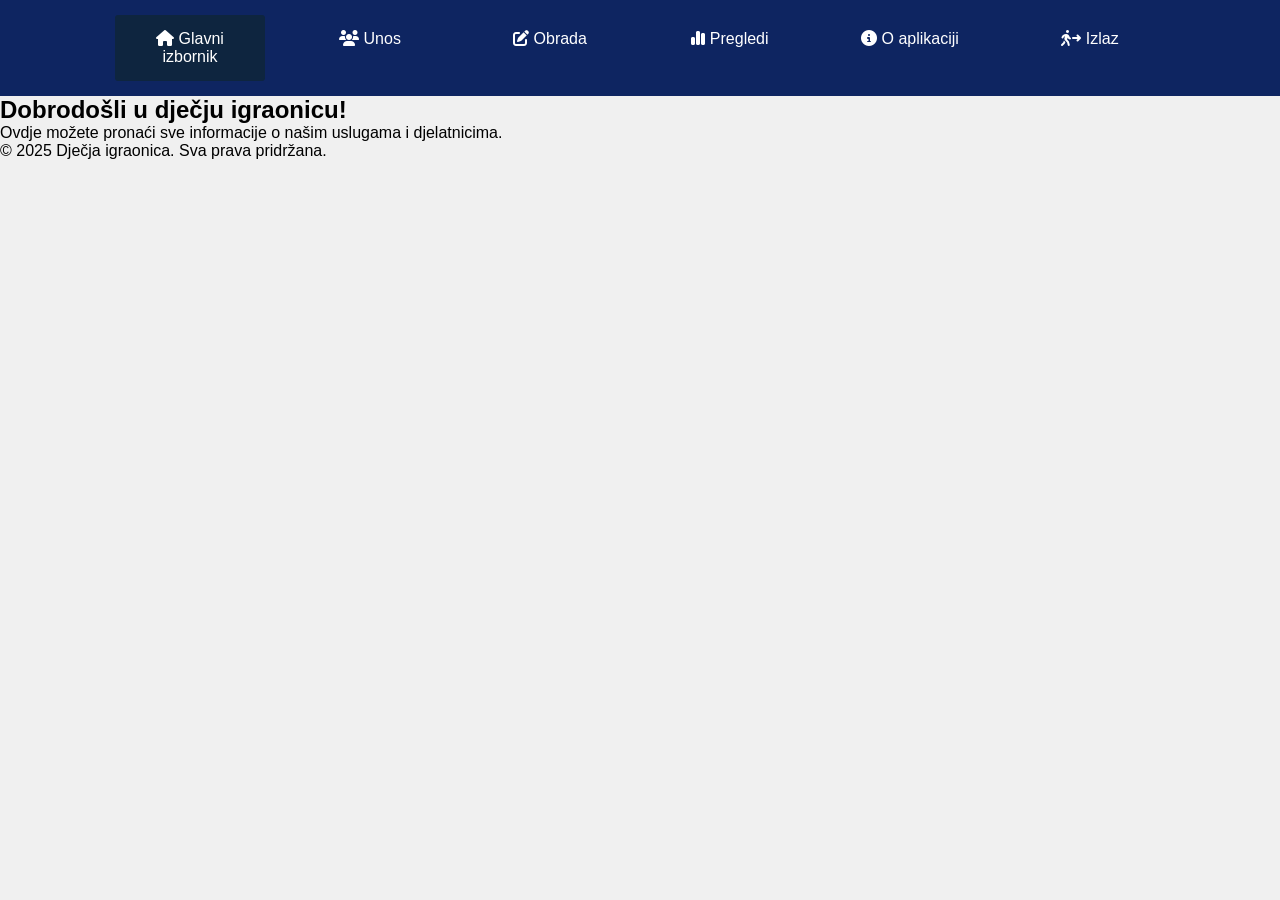
<file: DjecjaIgraonica/src/main/webapp/index.html>
<!DOCTYPE html>
<html>
<head>
    <meta charset="UTF-8">
    <title>Dječja igraonica</title>

    <link rel="stylesheet" href="https://cdnjs.cloudflare.com/ajax/libs/font-awesome/6.4.2/css/all.min.css">
 <link rel="stylesheet" type="text/css" href="style.css">
</head>
<body>
    <div class="menu-bar">
        <ul>
            <li class="active"><a href="index.html"><i class="fa fa-home"></i> Glavni izbornik</a></li>
            <li><a href="#"><i class="fa fa-users"></i> Unos</a>
                <div class="sub-menu-1">
                    <ul>
                        <li><a href="UslugaView"> Usluge</a></li>
                         <li><a href="DjelatniciView"> Djelatnici</a></li>
                    </ul>
                </div>
            </li>
            <li><a href="#"><i class="fa fa-edit"></i> Obrada</a>
                <div class="sub-menu-1">
                    <ul>
                        <li><a href="WebObrazac"> Web prijava</a></li>
                        <li><a href="ObradaPosjetaDjelatnik"> Posjeta-djelatnik</a></li>
                    </ul>
                </div>
            </li>
            <li><a href="pregledi.html"><i class="fa-solid fa-chart-simple"></i> Pregledi</a></li>
            <li><a href="oaplikaciji.html"><i class="fa-solid fa-circle-info"></i> O aplikaciji</a></li>
            <li><a href="izlaz.html"><i class="fa-solid fa-person-walking-arrow-right"></i> Izlaz</a></li>
        </ul>
    </div>

    <section>
        <h1>Dobrodošli u dječju igraonicu!</h1>
        <p>Ovdje možete pronaći sve informacije o našim uslugama i djelatnicima.</p>
    </section>

    <footer>
        <p>&copy; 2025 Dječja igraonica. Sva prava pridržana.</p>
    </footer>
</body>
</html>
</file>
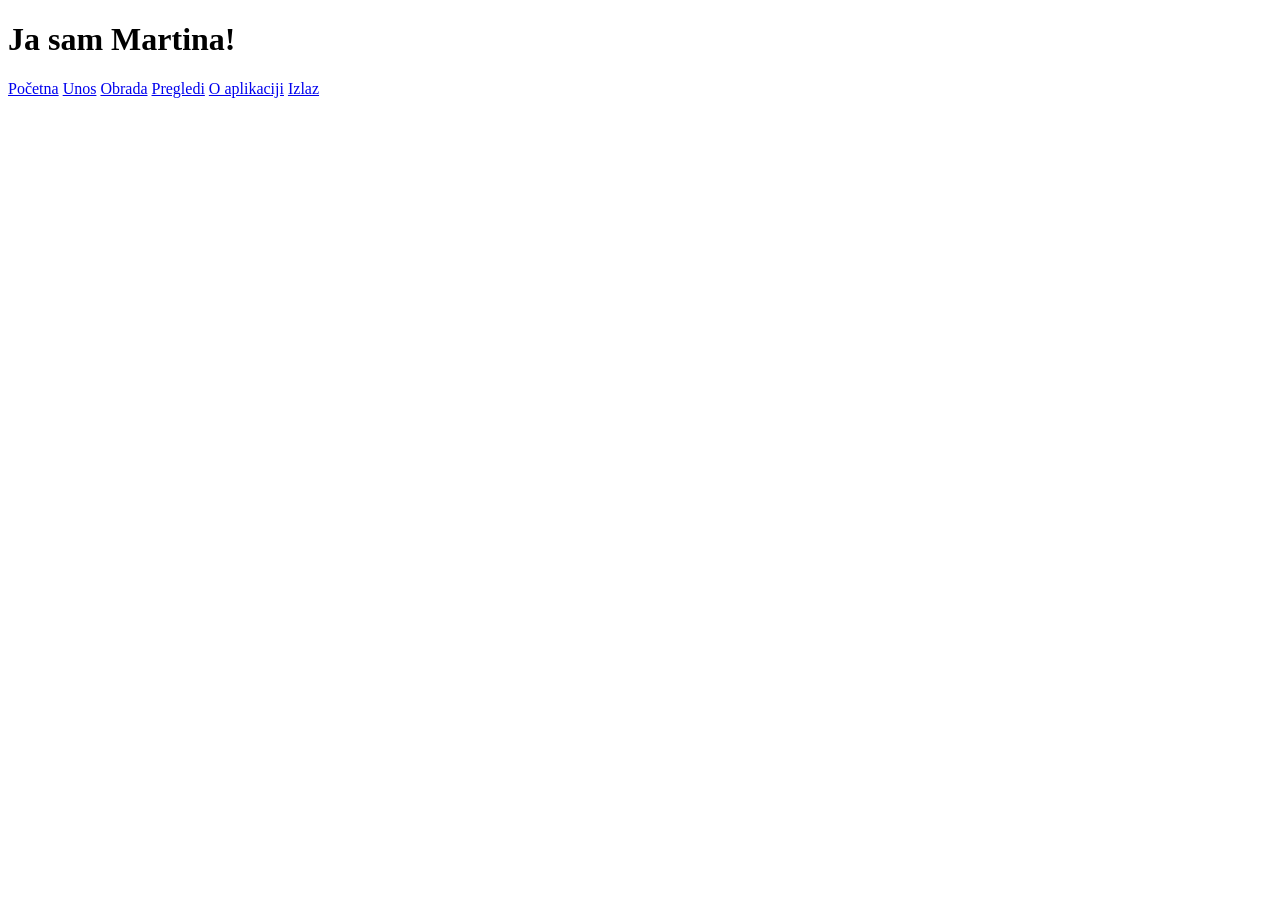
<file: DjecjaIgraonica/bin/src/main/webapp/index.html>
<!DOCTYPE html>
<html>
    <head>
        <link rel="stylesheet" href="style.css" type="text/css"/>

        <title>Start Page</title>
        <meta http-equiv="Content-Type" content="text/html; charset=UTF-8">
    </head>
    <body>
        <h1>Ja sam Martina!</h1>
        
        <div id="wrapper">
            <div id="navigation" class="curved container">
                <span id="nav-home"><a href="${tomcatUrl}">Početna</a></span>
                <span id="nav-hosts"><a href="${tomcatDocUrl}">Unos</a></span>
                <span id="nav-config"><a href="${tomcatDocUrl}config/">Obrada</a></span>
                <span id="nav-examples"><a href="${tomcatExamplesUrl}">Pregledi</a></span>
                <span id="nav-wiki"><a href="https://cwiki.apache.org/confluence/display/TOMCAT/">O aplikaciji</a></span>
                <span id="nav-lists"><a href="${tomcatUrl}lists.html">Izlaz</a></span>
                <br class="separator" />
            </div>
           </div> 
    </body>
</html>
</file>
<file: DjecjaIgraonica/src/main/webapp/style.css>
* {
    padding: 0;
    margin: 0;
}

body {
    background-image: url(C:\Users\Administrator\Documents\GitHub\DjecjaIgraonica_verzija3\DjecjaIgraonica\src\main\resources\lav.png); 
    background-size: cover; /* Pokriva cijelu pozadinu */
    background-position: center; /* Centrira sliku */
    background-color: #f0f0f0; /* Fallback boja */
    box-sizing: border-box;
    font-family: sans-serif;
}

.menu-bar {
    background: rgb(14, 37, 97);
    text-align: center;
}

.menu-bar ul {
    display: inline-flex;
    list-style: none;
    color: #fff;
}

.menu-bar ul li {
    width: 120px;
    margin: 15px;
    padding: 15px;
}

.menu-bar ul li a {
    text-decoration: none;
    color: #fff;
}

.active, .menu-bar ul li:hover {
    background: #0e253f;
    border-radius: 3px;
}

.sub-menu-1 {
    display: none;
}

.menu-bar ul li:hover .sub-menu-1 {
    display: block;
    position: absolute;
    background: #0e253f;
    margin-top: 15px;
    margin-left: -15px;
}

.menu-bar ul li:hover .sub-menu-1 ul {
    display: block;
    margin: 10px;
}

.menu-bar ul li:hover .sub-menu-1 ul li {
    width: 150px;
    padding: 10px;
    border-bottom: 1px dotted #ffffff;
    background: transparent;
    border-radius: 0;
    text-align: left;
}

.menu-bar ul li:hover .sub-menu-1 ul li:last-child {
    border-bottom: none;
}

.menu-bar ul li:hover .sub-menu-1 ul li a:hover {
    color: #b2ff00;
}
</file>
<file: DjecjaIgraonica/bin/src/main/webapp/style.css>
.curved {

}

#navigation {

}

.container {

}

.separator {

}

 
	

.index-intro {
    

}

.wrapper {

	}

#name {

}
</file>
